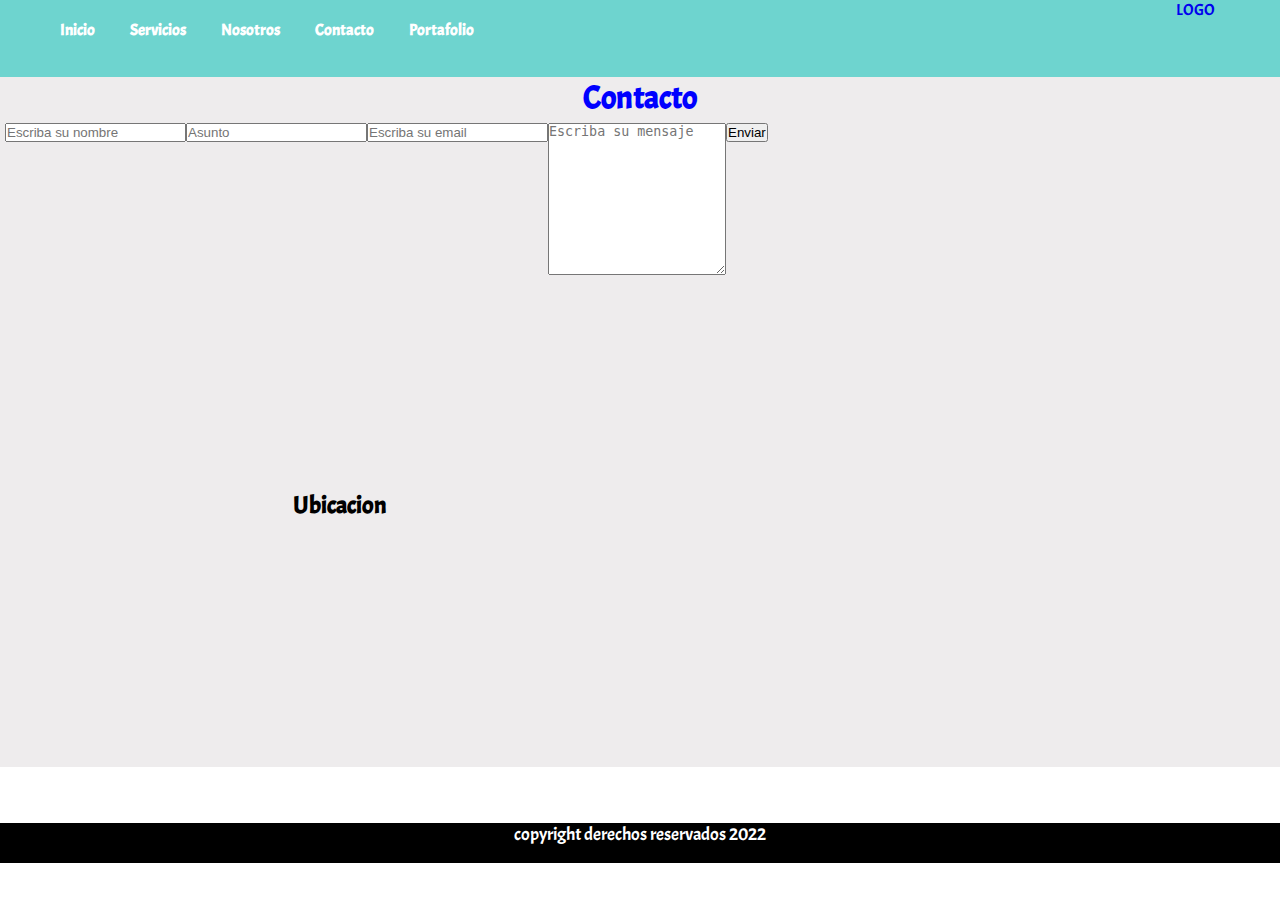
<file: pages/contacto.html>
<!DOCTYPE html>
<html lang="en">
<head>
    <meta charset="UTF-8">
    <meta http-equiv="X-UA-Compatible" content="IE=edge">
    <meta name="viewport" content="width=device-width, initial-scale=1.0">
    <title>Agencia</title>
    <link rel="shortcut icon" href="../assets/favicon.ico" type="image/x-icon">
    <link rel="stylesheet" href="../css/styles.css">
    <link rel="preconnect" href="https://fonts.googleapis.com">
    <link rel="preconnect" href="https://fonts.gstatic.com" crossorigin>
    <link href="https://fonts.googleapis.com/css2?family=Acme&display=swap" rel="stylesheet">
</head>
<body>
    <!-- encabezado -->
   
    <header class="header">
        <a class="header__menu--logo" href="./index.html">LOGO</a>
               <ul class="header__menu">
                    <li><a href="../index.html" class="header__menu--list">Inicio</a></li>
                    <li><a href="../pages/servicios.html" class="header__menu--list">Servicios</a></li>
                    <li><a href="../pages/nosotros.html" class="header__menu--list">Nosotros</a></li>
                    <li><a href="../pages/contacto.html" class="header__menu--list">Contacto</a></li>
                    <li><a href="../pages/portafolio.html" class="header__menu--list">Portafolio</a></li>
                </ul>
            </nav>

    </header>
    <!-- contenido principal -->
    <main>
        <h1 class="main__titulo">Contacto</h1>

        <section >
            <form class="texto" action="send.php" method="get" enctype="text/plain">
                
                        
                        <input type="text" placeholder="Escriba su nombre" />
                        <br>
                        <input type="text" placeholder="Asunto" />
                        <br>
                        <input type="email" placeholder="Escriba su email" />
                        <br>
                        <textarea cols="20" rows="10" placeholder="Escriba su mensaje"></textarea>
                        <input type="submit" value="Enviar">

            </form>
        </section>

        <div class="map">

             <h2 class="map__texto">Ubicacion</h2>

            <iframe src="https://www.google.com/maps/embed?pb=!1m18!1m12!1m3!1d13146.220073946664!2d-58.5232520571415!3d-34.53950021211664!2m3!1f0!2f0!3f0!3m2!1i1024!2i768!4f13.1!3m3!1m2!1s0x95bcb72c7515ba5f%3A0x5d0adaaf1b17d148!2sFlorida%20Oeste%2C%20Provincia%20de%20Buenos%20Aires!5e0!3m2!1ses-419!2sar!4v1660782191789!5m2!1ses-419!2sar" width="600" height="450" style="border:0;" allowfullscreen="" loading="lazy" referrerpolicy="no-referrer-when-downgrade"></iframe>
            
        </div>
        
    </main>
    <br>
    <!-- pie de pagina -->
    <footer class="footer">
         <p class="footer__descr"> copyright derechos reservados 2022</p> 
    </footer>
</body>
</html>
</file>
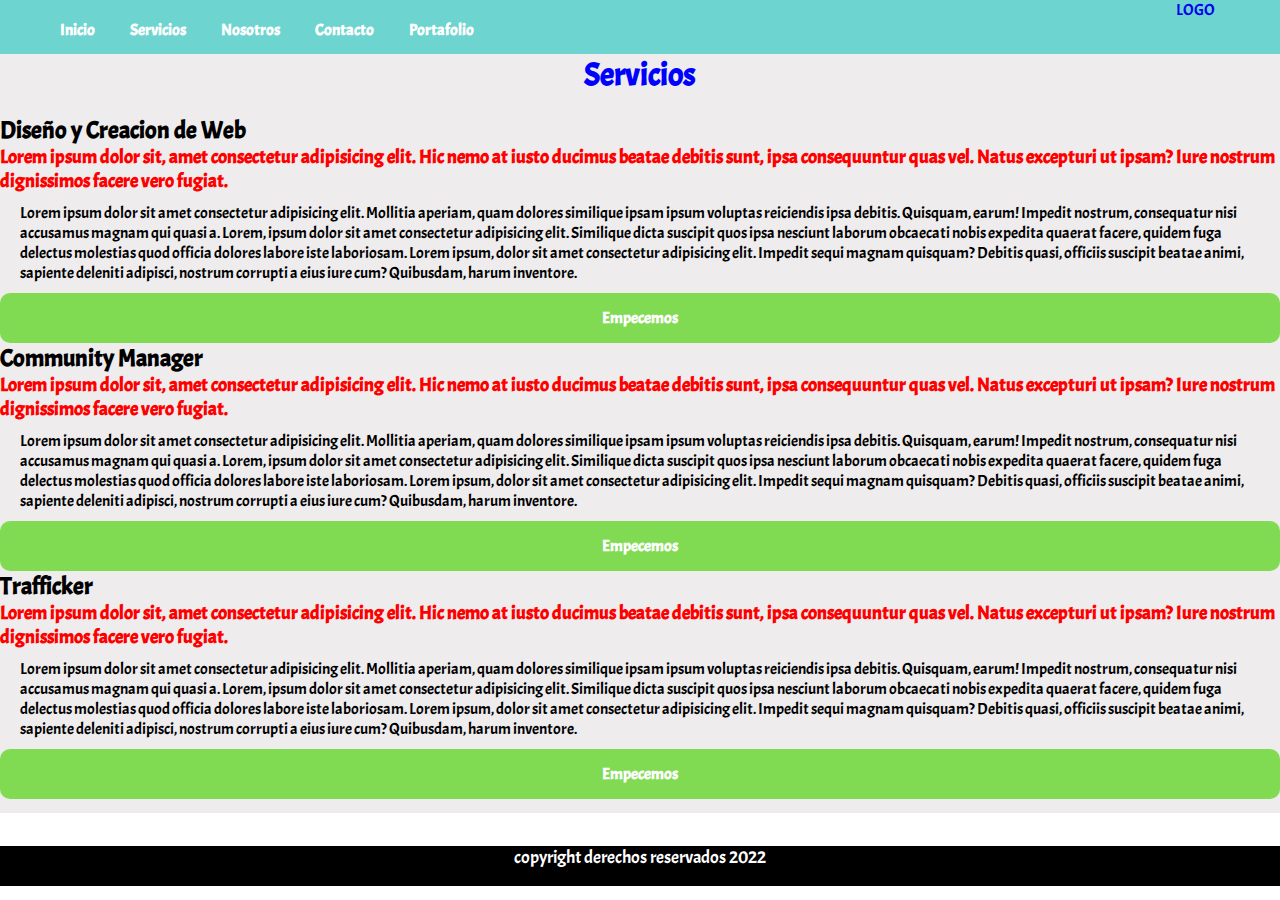
<file: pages/servicios.html>
<!DOCTYPE html>
<html lang="en">
<head>
    <meta charset="UTF-8">
    <meta http-equiv="X-UA-Compatible" content="IE=edge">
    <meta name="viewport" content="width=device-width, initial-scale=1.0">
    <title>Agencia</title>
    <link rel="shortcut icon" href="../assets/favicon.ico" type="image/x-icon">
    <link rel="stylesheet" href="../css/styles.css">
    <link rel="preconnect" href="https://fonts.googleapis.com">
    <link rel="preconnect" href="https://fonts.gstatic.com" crossorigin>
    <link href="https://fonts.googleapis.com/css2?family=Acme&display=swap" rel="stylesheet">
</head>
<body>
    <!-- encabezado -->
   
    <header class="header">
        <a class="header__menu--logo" href="./index.html">LOGO</a>
               <ul class="header__menu">
                    <li><a href="../index.html" class="header__menu--list">Inicio</a></li>
                    <li><a href="../pages/servicios.html" class="header__menu--list">Servicios</a></li>
                    <li><a href="../pages/nosotros.html" class="header__menu--list">Nosotros</a></li>
                    <li><a href="../pages/contacto.html" class="header__menu--list">Contacto</a></li>
                    <li><a href="../pages/portafolio.html" class="header__menu--list">Portafolio</a></li>
                </ul>
            </nav>

    </header>
    <!-- contenido principal -->
    <main>
        <h1 class="main__titulo">Servicios</h1>

        <br>
<section>
    <article class="box">
        <h2 class="main__titulo--h2"> Diseño y Creacion de Web </h2>

        <h3 class="description__servicio">
            Lorem ipsum dolor sit, amet consectetur adipisicing elit. Hic nemo at iusto ducimus beatae debitis sunt, ipsa consequuntur quas vel. Natus excepturi ut ipsam? Iure nostrum dignissimos facere vero fugiat.
        </h3>
        <p class="description__servicio--parrafo"> Lorem ipsum dolor sit amet consectetur adipisicing elit. Mollitia aperiam, quam dolores similique ipsam ipsum voluptas reiciendis ipsa debitis. Quisquam, earum! Impedit nostrum, consequatur nisi accusamus magnam qui quasi a.
            Lorem, ipsum dolor sit amet consectetur adipisicing elit. Similique dicta suscipit quos ipsa nesciunt laborum obcaecati nobis expedita quaerat facere, quidem fuga delectus molestias quod officia dolores labore iste laboriosam.
            Lorem ipsum, dolor sit amet consectetur adipisicing elit. Impedit sequi magnam quisquam? Debitis quasi, officiis suscipit beatae animi, sapiente deleniti adipisci, nostrum corrupti a eius iure cum? Quibusdam, harum inventore.
         </p>
        <a class="card__link" href="./contacto.html">Empecemos</a>
    </article>

    <article class="box">
        <h2 class="main__titulo--h2"> Community Manager </h2>

        <h3 class="description__servicio">
            Lorem ipsum dolor sit, amet consectetur adipisicing elit. Hic nemo at iusto ducimus beatae debitis sunt, ipsa consequuntur quas vel. Natus excepturi ut ipsam? Iure nostrum dignissimos facere vero fugiat.
        </h3>
        <p class="description__servicio--parrafo"> Lorem ipsum dolor sit amet consectetur adipisicing elit. Mollitia aperiam, quam dolores similique ipsam ipsum voluptas reiciendis ipsa debitis. Quisquam, earum! Impedit nostrum, consequatur nisi accusamus magnam qui quasi a.
            Lorem, ipsum dolor sit amet consectetur adipisicing elit. Similique dicta suscipit quos ipsa nesciunt laborum obcaecati nobis expedita quaerat facere, quidem fuga delectus molestias quod officia dolores labore iste laboriosam.
            Lorem ipsum, dolor sit amet consectetur adipisicing elit. Impedit sequi magnam quisquam? Debitis quasi, officiis suscipit beatae animi, sapiente deleniti adipisci, nostrum corrupti a eius iure cum? Quibusdam, harum inventore.
         </p>
        <a class="card__link" href="./contacto.html">Empecemos</a>
    </article>

    <article class="box">
        <h2 class="main__titulo--h2"> Trafficker </h2>

        <h3 class="description__servicio">
            Lorem ipsum dolor sit, amet consectetur adipisicing elit. Hic nemo at iusto ducimus beatae debitis sunt, ipsa consequuntur quas vel. Natus excepturi ut ipsam? Iure nostrum dignissimos facere vero fugiat.
        </h3>
        <p class="description__servicio--parrafo"> Lorem ipsum dolor sit amet consectetur adipisicing elit. Mollitia aperiam, quam dolores similique ipsam ipsum voluptas reiciendis ipsa debitis. Quisquam, earum! Impedit nostrum, consequatur nisi accusamus magnam qui quasi a.
            Lorem, ipsum dolor sit amet consectetur adipisicing elit. Similique dicta suscipit quos ipsa nesciunt laborum obcaecati nobis expedita quaerat facere, quidem fuga delectus molestias quod officia dolores labore iste laboriosam.
            Lorem ipsum, dolor sit amet consectetur adipisicing elit. Impedit sequi magnam quisquam? Debitis quasi, officiis suscipit beatae animi, sapiente deleniti adipisci, nostrum corrupti a eius iure cum? Quibusdam, harum inventore.
         </p>
        <a class="card__link" href="./contacto.html">Empecemos</a>
    </article>

</section>


    </main>
    <br>
    <!-- pie de pagina -->
    <footer class="footer">
       <p class="footer__descr">copyright derechos reservados 2022</p>
    </footer>
</body>
</html>
</file>
<file: css/styles.css>
* {
    margin: 0;
    padding: 0;
        box-sizing: border-box;
}

ul{
    list-style-type: none;

}

body{

    font-family: 'Acme', sans-serif;

    display: grid;
    height: 100vh;


}

a{
    text-decoration: none;
   
}

.header{
    
    position: sticky;
    top: 0;
    z-index: 1;
    background-color: #6ed4cf;
    
   
    
}

.header__menu--logo{
    max-width: 1200px;
    margin: 0 auto ;
    display: flex;
    justify-content: end;
    padding: 0px 25px 0 0;

   
}

.header__menu{
    max-width: 1200px;
    margin: 0 auto ;
    display: flex;
    justify-content: flex-start;
    }
    

.header__menu--list{
    color: white;
    margin: 0 15px 0 20px;
    font-weight: bold;
     
}


main{
   

    background-color: #EEECED;
}


.main__titulo{

   color: blue;
   display: flex;
   justify-content: center;
   }

.main__titulo--description{
    display: flex;
    justify-content: center;
    font-weight: bold;
    margin-top: 10px;
    padding: 10px;

    
}

.card{
 
    background-color: #A4DECD;

    border-radius: 15px;
    display: inline-block;
    align-items: center;
    
    
     
   
}

.card__title{
    font-size: 20px;
    margin-bottom: 0px;
    display: flex;
    justify-content: center;
    

}

.card__description{
    margin-bottom: 30px;
    display: flex;
    justify-content: center;
}

.card__link{
    background-color: #80DB53;
    display: flex;

    padding: 15px; 
    color: white;
    justify-content: center;

    border-radius: 10px;
    cursor: pointer;
    font-size: 16px;
    font-weight: bold;

}

.card__link:hover {
    background-color: greenyellow;
}

.card__header-img{
   width: 250px ;
   height: 250px;

   display: inline-block;
   justify-content: center;
   
}
.card__header{
    display: flex;
    justify-content: center;
}

.card__header-img{
    border-radius: 10px;
     width: 300px;
}
.card__header:hover{
   

}

.map{
    display: flex;
    justify-content: center;
    align-items: center;
    align-content: center;
}

.img__portafolio{
    border-radius: 10%;
    display: flex;
    justify-content: center;
    padding: 5px;
  

}

.video{
    display: flex;
    justify-content: center;
}

.main__titulo--h3{
    font-size: 20px;
    margin-bottom: 0px;
    display: flex;
    justify-content: center;
}

.img__nosotros{
    border-radius: 10%;
    margin-top: 25px;
    margin-left: 200px;
    display: inline-block;
     justify-content: center;

}

.texto{
    font-weight: bold;
    display: flex;
    align-items: flex-start;
    padding: 5px;
}


.main__titulo--h2{
    color: black ;
}

.description__servicio{
    color: red;
}

.description__servicio--parrafo{
    display: flex;
    align-items: center;
    padding: 10px 20px 10px 20px;
    border: 10px;
}

.empresas{
    
    text-align: center;
    color: #000000;
}

.empresas__img{
    display: flex;
    justify-content: center;
    height: 500px;
   

}

.whatsapp {
    position: fixed;
    bottom: 40px;
    right: 25px;
    
  }

  .footer { background-color: black;
  color: white;
  bottom: 0;
  width: 100%;
  height: 40px; }

  .footer__descr { 
    color: white;
    font-size: 18px;
    text-align: center; }

.content__gird{
    display: grid;
    grid-template-columns: 1fr 1fr 1fr;
    gap: 20px;
    max-width: 1200px;
    margin: 0 auto ;
}

.carrusel {
    width: 100%;
    height: 600px;
    overflow: hidden;
    display: flex;
    
}
.carrusel ul {
    animation: 2s;
    display: flex;
    width: 400%;
}

.carrusel li {
    width: 100%;
    list-style: none;
}

.carrusel img {
    margin: 20px;
    padding: 10px;
    width: 400px;
    height: 300px;
}

.coder {
    padding-left: 20px;
}
@media (max-width: 300px) {
    
    .content__gird {

        display: inline;
        align-items: center;
     
}
    .img__portafolio {
        display: grid;
        grid-template-rows: 1fr 1fr;
        border-radius: 20px;
        
    }
    
}
</file>
